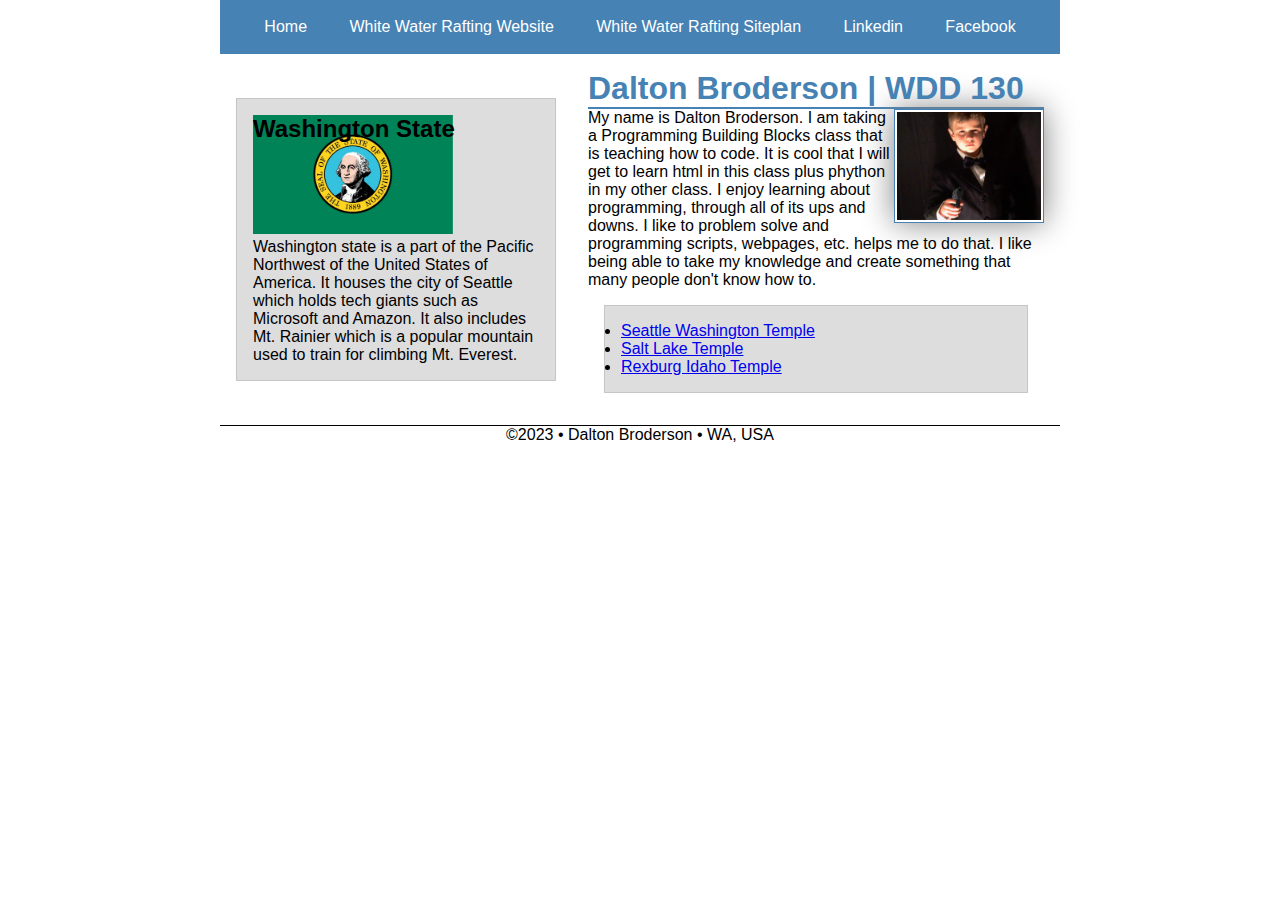
<file: index.html>
<!DOCTYPE html>
<html lang="en-US">
    <head>
        <meta charset="utf-8">
        <meta name="viewport" content="width=device-width,initial-scale=1.0">
        <title>Dalton Broderson | WDD 130</title>
        <meta name="description" content="My homepage for my WDD 130 course.">
        <meta name="author" content="Dalton Broderson">
        <link rel="stylesheet" href="styles/styles.css">
    </head>
    <body>
        <header>
            <nav>
                <a href="#">Home</a>
                <a href="wwr/">White Water Rafting Website</a>
                <a href="wwr/site-plan-rafting.html">White Water Rafting Siteplan</a>
                <a href="https://linkedin.com">Linkedin</a>
                <a href="https://facebook.com">Facebook</a>
            </nav>
        </header>
        <div class="grid">
            <main>
                <h1>Dalton Broderson | WDD 130</h1>
                <img src="images/profile.JPG" alt="Image of Dalton Broderson dressed as James Bond. Photo editing was used to replace the toy gun with a real gun.">
                <p>My name is Dalton Broderson. I am taking a Programming Building Blocks class that is teaching how to code. It is cool that I will get to learn html in this class plus phython in my other class. I enjoy learning about programming, through all of its ups and downs. I like to problem solve and programming scripts, webpages, etc. helps me to do that. I like being able to take my knowledge and create something that many people don't know how to.</p>
                <ul class="box">
                    <li><a href="https://www.churchofjesuschrist.org/temples/details/seattle-washington-temple?lang=eng" target="_blank">Seattle Washington Temple</a></li>
                    <li><a href="https://www.churchofjesuschrist.org/temples/details/salt-lake-temple?lang=eng" target="_blank">Salt Lake Temple</a></li>
                    <li><a href="https://www.churchofjesuschrist.org/temples/details/rexburg-idaho-temple?lang=eng" target="_blank">Rexburg Idaho Temple</a></li>
                </ul>
            </main>
            <aside class="box">
                <h2>Washington State</h2>
                <img src="images/wa-flag.jpg" alt="Washington state flag." width="500">
                <p>Washington state is a part of the Pacific Northwest of the United States of America. It houses the city of Seattle which holds tech giants such as Microsoft and Amazon. It also includes Mt. Rainier which is a popular mountain used to train for climbing Mt. Everest.</p>
            </aside>
        </div>
        <footer>
            <p>©2023 • Dalton Broderson • WA, USA</p>
        </footer>
    </body>  <!-- Page last modified: Mar 23, 2023 -->
</html>
</file>
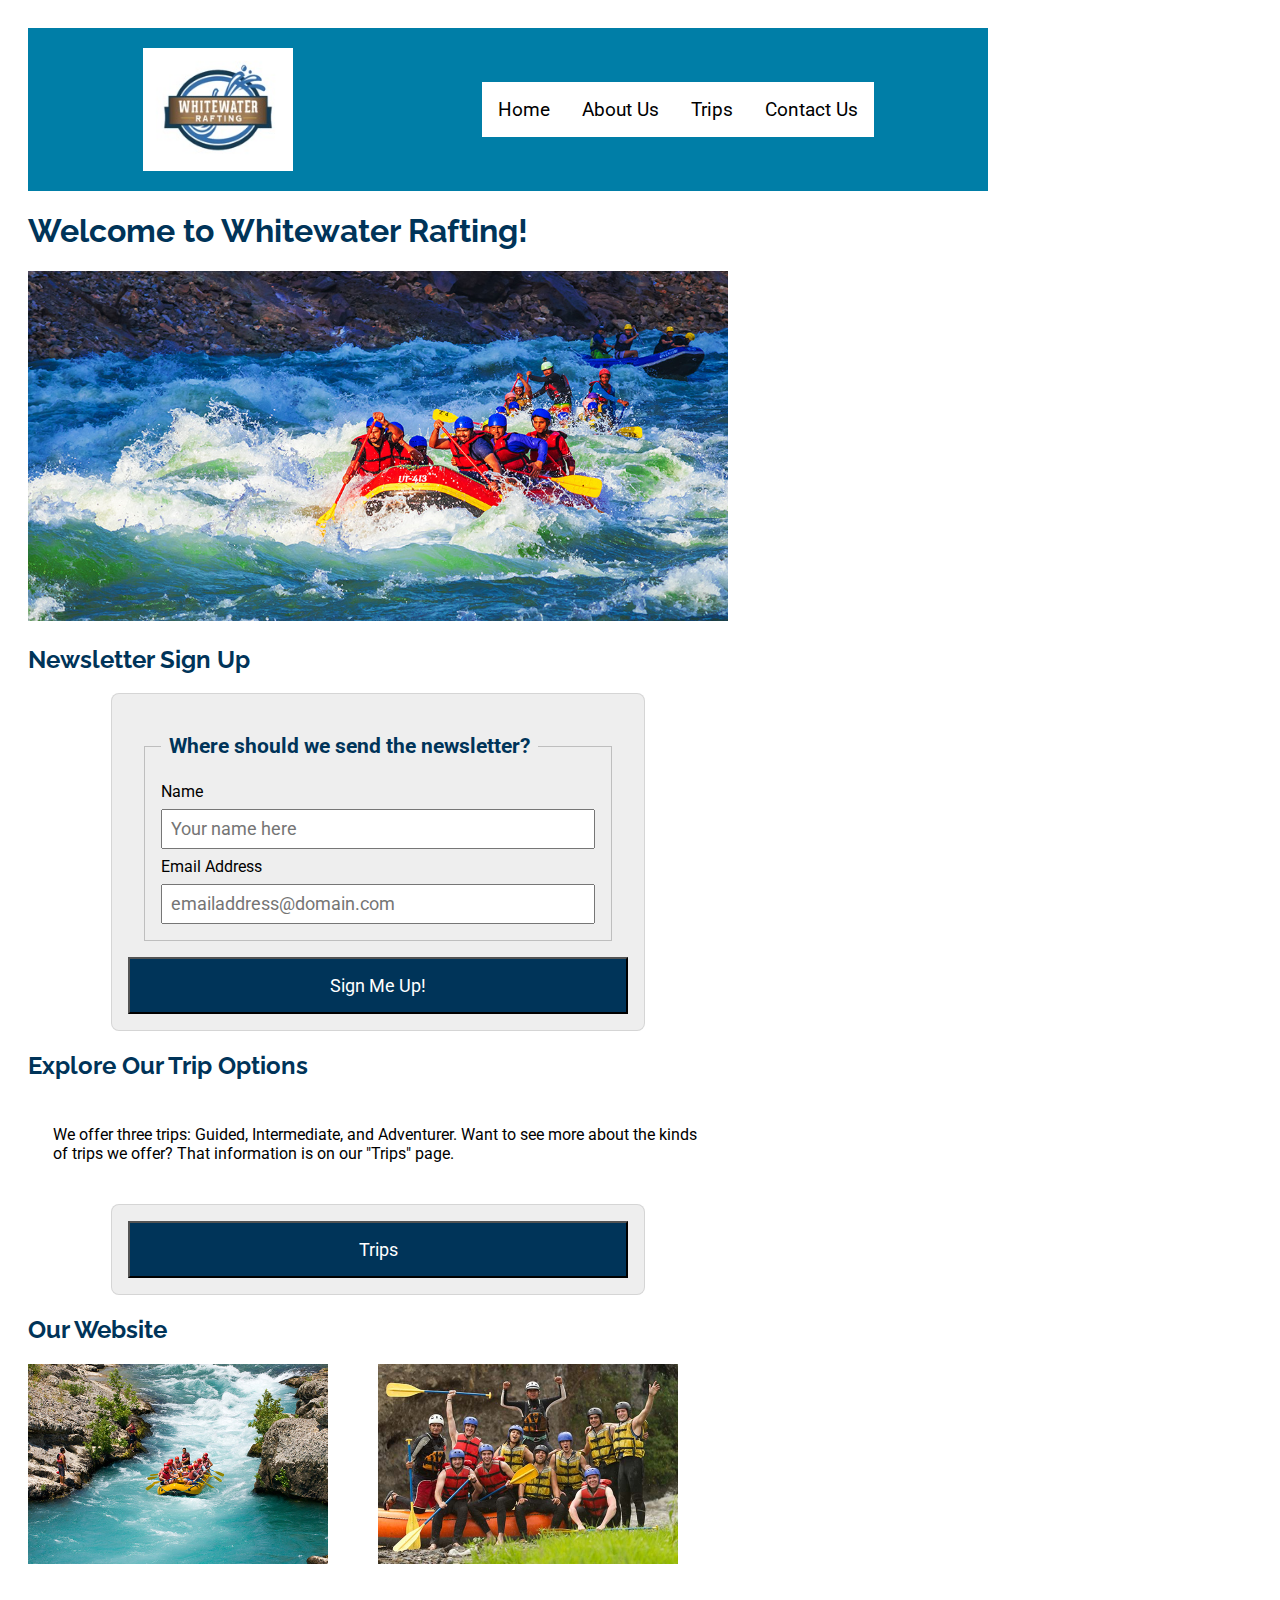
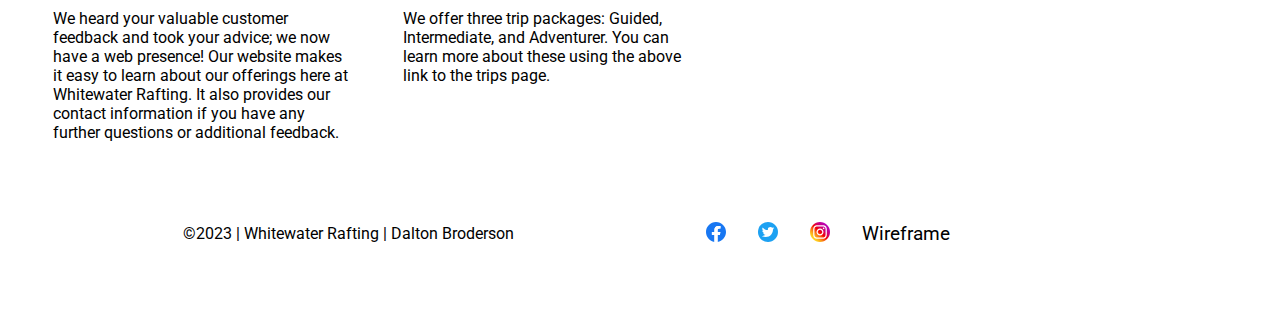
<file: wwr/index.html>
<!DOCTYPE html>
<html lang="en-US">
    <head>
        <meta charset="utf-8">
        <meta name="viewport" content="width=device-width,initial-scale=1.0">
        <title>Whitewater Rafting | Home</title>
        <meta name="description" content="Home Page for Whitewater Rafting.">
        <meta name="author" content="Dalton Broderson">
        <link rel="stylesheet" href="styles/rafting.css">
    </head>
    <body>
        <header>
            <img src="images/logo.jpg" alt="Rafting Site Logo">
            <nav>
                <a href="#">Home</a>
                <a href="about.html">About Us</a>
                <a href="trips.html">Trips</a>
                <a href="contact.html">Contact Us</a>
            </nav>
        </header>
        <div class="grid">
            <main>
                <div class="home-img">
                    <h1>Welcome to Whitewater Rafting!</h1>
                    <img src="images/hero.jpg" alt="People whitewater rafting on the river.">
                </div>
                <section class="home-news-sign-up">
                    <h2>Newsletter Sign Up</h2>
                    <form>
                        <fieldset class="contact-left">
                            <legend>Where should we send the newsletter?</legend>
                            <label for="name">Name</label>
                            <input type="text" name="name" id="name" placeholder="Your name here">
                            <label for="email">Email Address</label>
                            <input type="text" name="email" id="email" placeholder="emailaddress@domain.com">
                        </fieldset>
                        <button type="submit">Sign Me Up!</button>
                    </form>
                </section>
                <section class="home-trips">
                    <h2>Explore Our Trip Options</h2>
                    <div class="home-trips-link">
                        <p>We offer three trips: Guided, Intermediate, and Adventurer. Want to see more about the kinds of trips we offer? That information is on our "Trips" page.</p>
                        <form action="trips.html">
                            <button>Trips</button>
                        </form>
                    </div>
                </section>
                <section>
                    <h2>Our Website</h2>
                    <div class="home-additional-info">
                        <div class="hai-item1">
                            <img src="images/aay4.jpg" alt="">
                            <p>We heard your valuable customer feedback and took your advice; we now have a web presence! Our website makes it easy to learn about our offerings here at Whitewater Rafting. It also provides our contact information if you have any further questions or additional feedback.</p>
                        </div>
                        <div class="hai-item2">
                            <img src="images/aay5.jpg" alt="">
                            <p>We offer three trip packages: Guided, Intermediate, and Adventurer. You can learn more about these using the above link to the trips page.</p>
                        </div>
                    </div>
                </section>
            </main>
        </div>
        <footer>
            <p>©2023 | Whitewater Rafting | Dalton Broderson</p>
            <nav class="sociallinks">
                <a href="https://facebook.com">
                  <img src="images/facebook.svg" alt="Facebook">
                </a>
                <a href="https://twitter.com">
                  <img src="images/twitter.svg" alt="Twitter">
                </a>
                <a href="https://instagram.com">
                  <img src="images/instagram.svg" alt="Instagram">
                </a>
                <a href="images/wireframe-home.html.png">
                    Wireframe
                </a>
              </nav>
        </footer>
    </body>
</html>
</file>
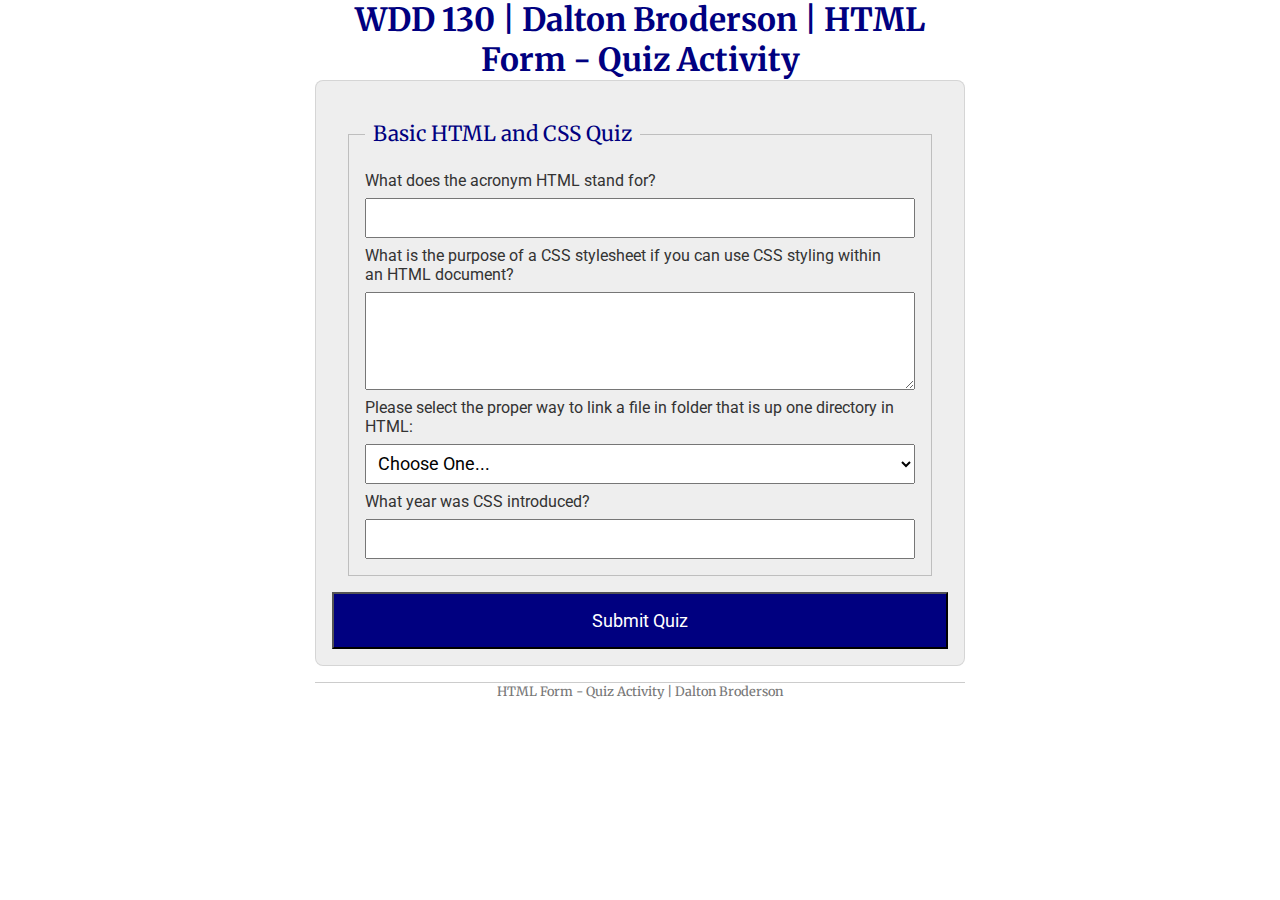
<file: quiz.html>
<!DOCTYPE html>
<html lang="en-US">
<head>
  <meta charset="utf-8">
  <meta name="viewport" content="width=device-width, initial-scale=1">
  <title>WDD 130 | HTML Form - Quiz Activity</title>
  <link rel="stylesheet" href="styles/quiz.css">
  <meta name="author" content="Dalton Broderson">
  <meta name="description" content="Quiz activity for Week 5 in WDD 130.">
</head>
<body>
<header>
  <h1>WDD 130 | Dalton Broderson | HTML Form - Quiz Activity</h1>
</header>
<main>
    <form>
        <fieldset>
            <legend>Basic HTML and CSS Quiz</legend>
            <label for="q1">What does the acronym HTML stand for?</label>
            <input type="text" name="q1" id="q1">
            <label for="q2">What is the purpose of a CSS stylesheet if you can use CSS styling within an HTML document?</label>
            <textarea name="q2" id="q2" rows="4"></textarea>
            <label for="q3">Please select the proper way to link a file in folder that is up one directory in HTML:</label>
            <select name="q3" id="q3">
                <option value="" selected disabled>Choose One...</option>
                <option value="option1">..\example-folder\example-file</option>
                <option value="option2">./example-folder/example-file</option>
                <option value="option3">../example-folder/example-file</option>
            </select>
            <label for="q4">What year was CSS introduced?</label>
            <input type="number" name="q4" id="q4">
        </fieldset>
        <button type="submit">Submit Quiz</button>
      </form>
  </main>
<footer>
  <p>HTML Form - Quiz Activity | Dalton Broderson</p>
</footer>
</body>
</html>
</file>
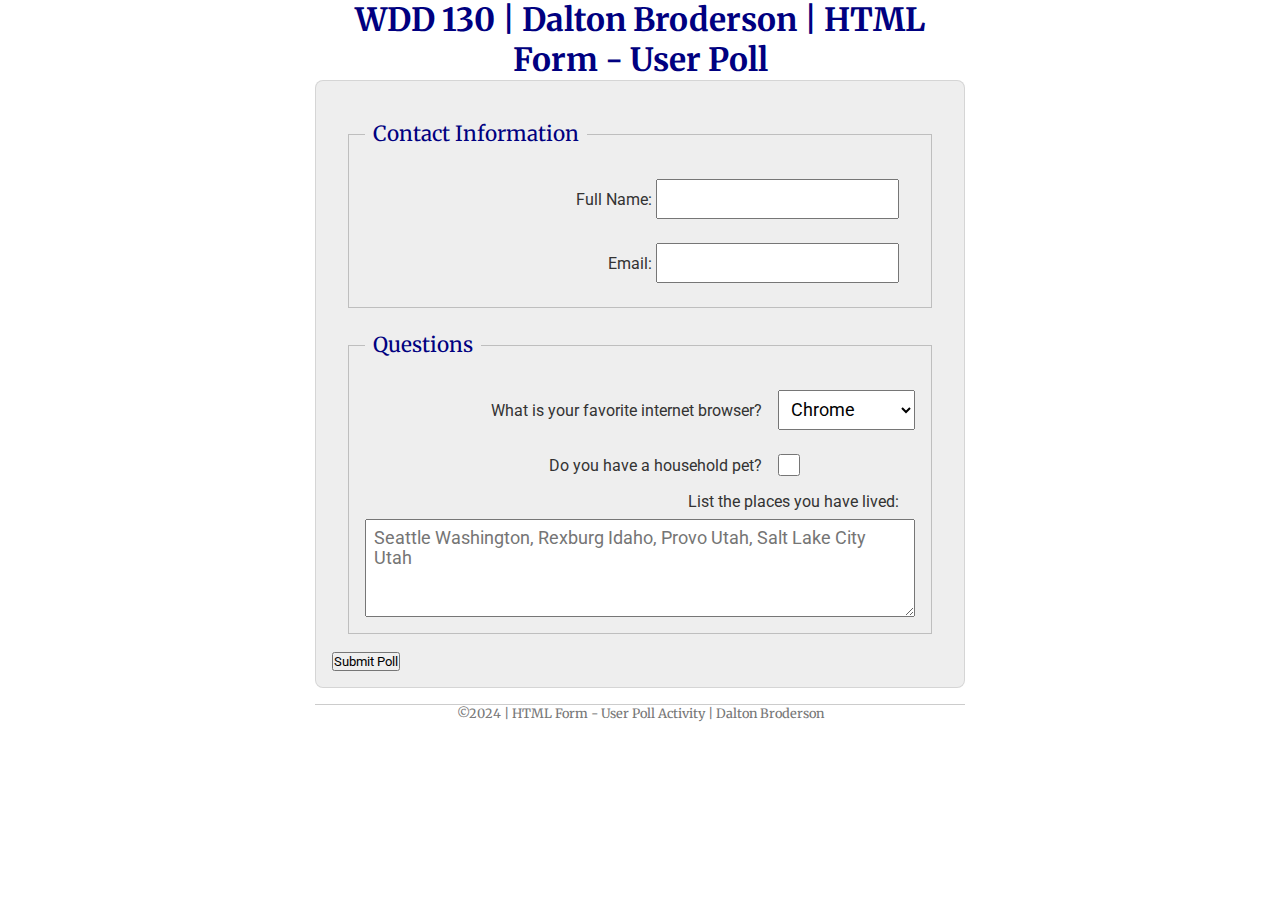
<file: week05/poll-form.html>
<!DOCTYPE html>
<html lang="en-us">
<head>
  <meta charset="utf-8">
  <meta name="viewport" content="width=device-width, initial-scale=1">
  <title>WDD 130 | HTML Form - User Poll</title>
  <link rel="stylesheet" href="styles/poll-form.css">
</head>
<body>
<header>
  <h1>WDD 130 | Dalton Broderson | HTML Form - User Poll</h1>
</header>
<main>
    <form>
        <fieldset>
            <legend>Contact Information</legend>
            <div class="form-item column2">
                <label>Full Name: <input type="text" name="fullname"></label>
            </div>
            <div class="form-item column2">
                <label>Email: <input type="email" name="useremail"></label>
            </div>
          </fieldset>
        <fieldset>
            <legend>Questions</legend>
            <div class="form-item column1">
                <label for="browser">What is your favorite internet browser?</label>
                <select id="browser" name="browser">
                    <option value="chrome">Chrome</option>
                    <option value="firefox">Firefox</option>
                    <option value="safari">Safari</option>
                    <option value="edge">Edge</option>
                    <option value="Brave">Brave</option>
                    <option value="other">Other</option>
                </select>
            </div>
            <div class="form-item column1">
                <label for="pet">Do you have a household pet?</label>
                <input type="checkbox" id="pet" name="pet">
            </div>
            <label for="feedback">List the places you have lived:</label>
            <textarea name="feedback" id="feedback" rows="4" placeholder="Seattle Washington, Rexburg Idaho, Provo Utah, Salt Lake City Utah"></textarea>
        </fieldset>
        <button type="submit">Submit Poll</button>
      </form>
  </main>
<footer>
  <p>©2024 | HTML Form - User Poll Activity | Dalton Broderson</p>
</footer>
</body>
</html>
</file>
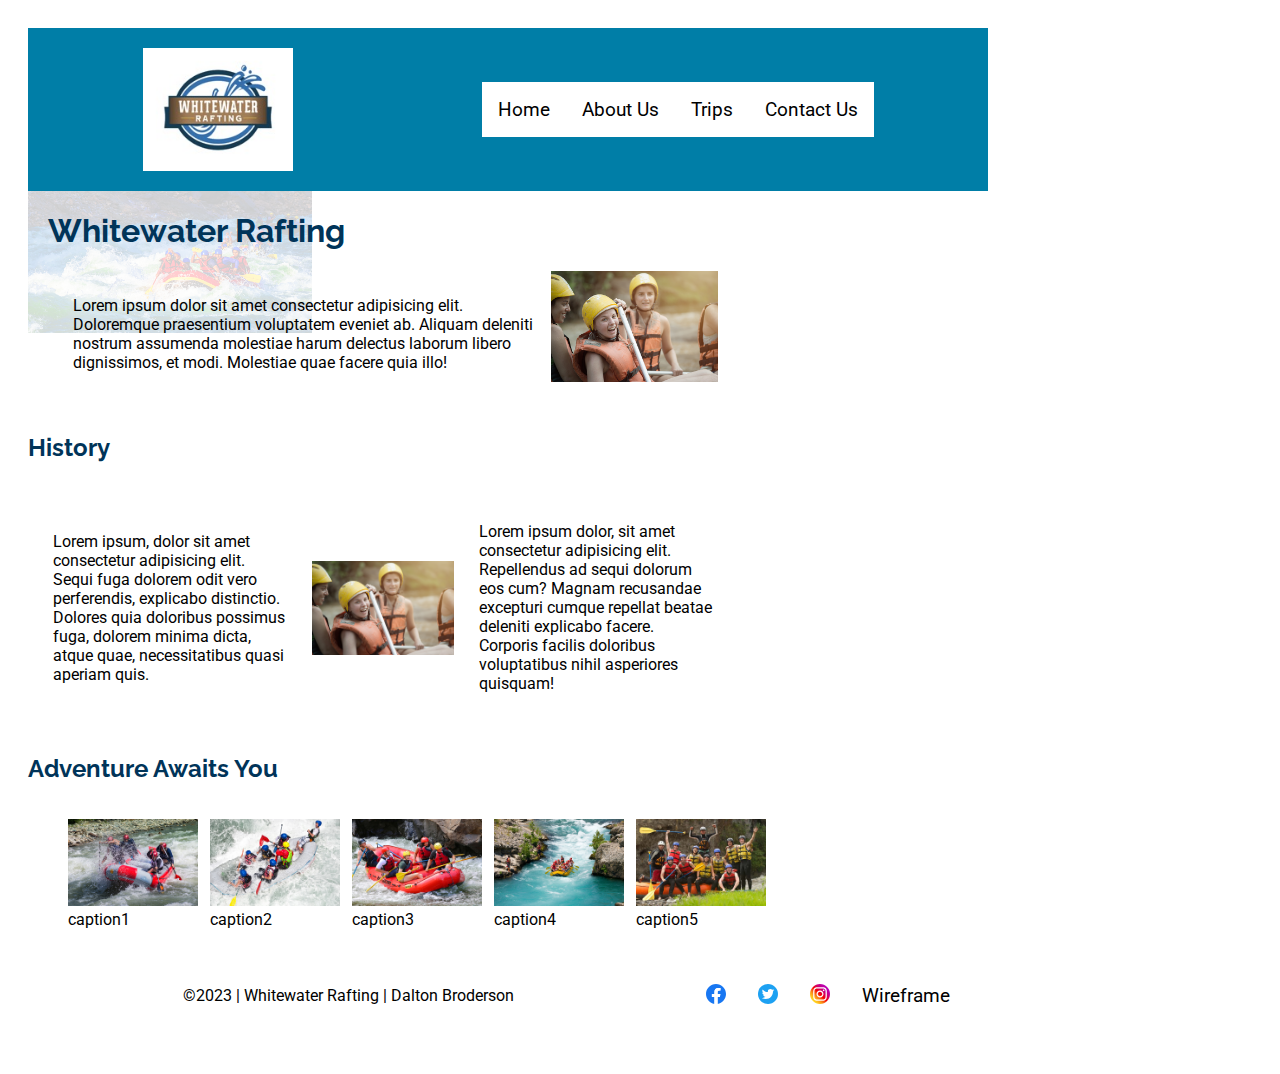
<file: wwr/about.html>
<!DOCTYPE html>
<html lang="en-US">
    <head>
        <meta charset="utf-8">
        <meta name="viewport" content="width=device-width,initial-scale=1.0">
        <title>Whitewater Rafting | About Us</title>
        <meta name="description" content="About Us Page for Whitewater Rafting.">
        <meta name="author" content="Dalton Broderson">
        <link rel="stylesheet" href="styles/rafting.css">
    </head>
    <body>
        <header>
            <img src="images/logo.jpg" alt="Rafting Site Logo">
            <nav>
                <a href="index.html">Home</a>
                <a href="#">About Us</a>
                <a href="trips.html">Trips</a>
                <a href="contact.html">Contact Us</a>
            </nav>
        </header>
        <div class="grid">
            <main>
                <div class="hero">
                    <img src="images/hero.jpg" alt="Background image">
                    <article>
                        <h1>Whitewater Rafting</h1>
                        <img src="images/article-img.png" alt="Happy customers in having fun rafting.">
                        <p>Lorem ipsum dolor sit amet consectetur adipisicing elit. Doloremque praesentium voluptatem eveniet ab. Aliquam deleniti nostrum assumenda molestiae harum delectus laborum libero dignissimos, et modi. Molestiae quae facere quia illo!</p>
                    </article>
                </div>
                <section>
                    <h2>History</h2>
                    <div class="section-history">
                        <p class="history-p1">Lorem ipsum, dolor sit amet consectetur adipisicing elit. Sequi fuga dolorem odit vero perferendis, explicabo distinctio. Dolores quia doloribus possimus fuga, dolorem minima dicta, atque quae, necessitatibus quasi aperiam quis.</p>
                        <img src="images/article-img.png" alt="">
                        <p class="history-p2">Lorem ipsum dolor, sit amet consectetur adipisicing elit. Repellendus ad sequi dolorum eos cum? Magnam recusandae excepturi cumque repellat beatae deleniti explicabo facere. Corporis facilis doloribus voluptatibus nihil asperiores quisquam!</p>
                    </div>
                </section>
                <section>
                    <h2>Adventure Awaits You</h2>
                    <div class="aay-images">
                        <figure>
                            <img src="images/aay1.jpg" alt="Water splashes onto the rafters.">
                            <figcaption>caption1</figcaption>
                        </figure>
                        <figure>
                            <img src="images/aay2.jpg" alt="Top-view of rafters.">
                            <figcaption>caption2</figcaption>
                        </figure>
                        <figure>
                            <img src="images/aay3.jpg" alt="Front-side view of rafters.">
                            <figcaption>caption3</figcaption>
                        </figure>
                        <figure>
                            <img src="images/aay4.jpg" alt="Zoomed out shot of rafters approaching calmers waters.">
                            <figcaption>caption4</figcaption>
                        </figure>
                        <figure>
                            <img src="images/aay5.jpg" alt="Rafters celebrating a good time.">
                            <figcaption>caption5</figcaption>
                        </figure>
                    </div>
                </section>
            </main>
        </div>
        <footer>
            <p>©2023 | Whitewater Rafting | Dalton Broderson</p>
            <nav class="sociallinks">
                <a href="https://facebook.com">
                  <img src="images/facebook.svg" alt="Facebook">
                </a>
                <a href="https://twitter.com">
                  <img src="images/twitter.svg" alt="Twitter">
                </a>
                <a href="https://instagram.com">
                  <img src="images/instagram.svg" alt="Instagram">
                </a>
                <a href="images/wireframe-about-us.html.png">
                    Wireframe
                </a>
              </nav>
        </footer>
    </body>
</html>
</file>
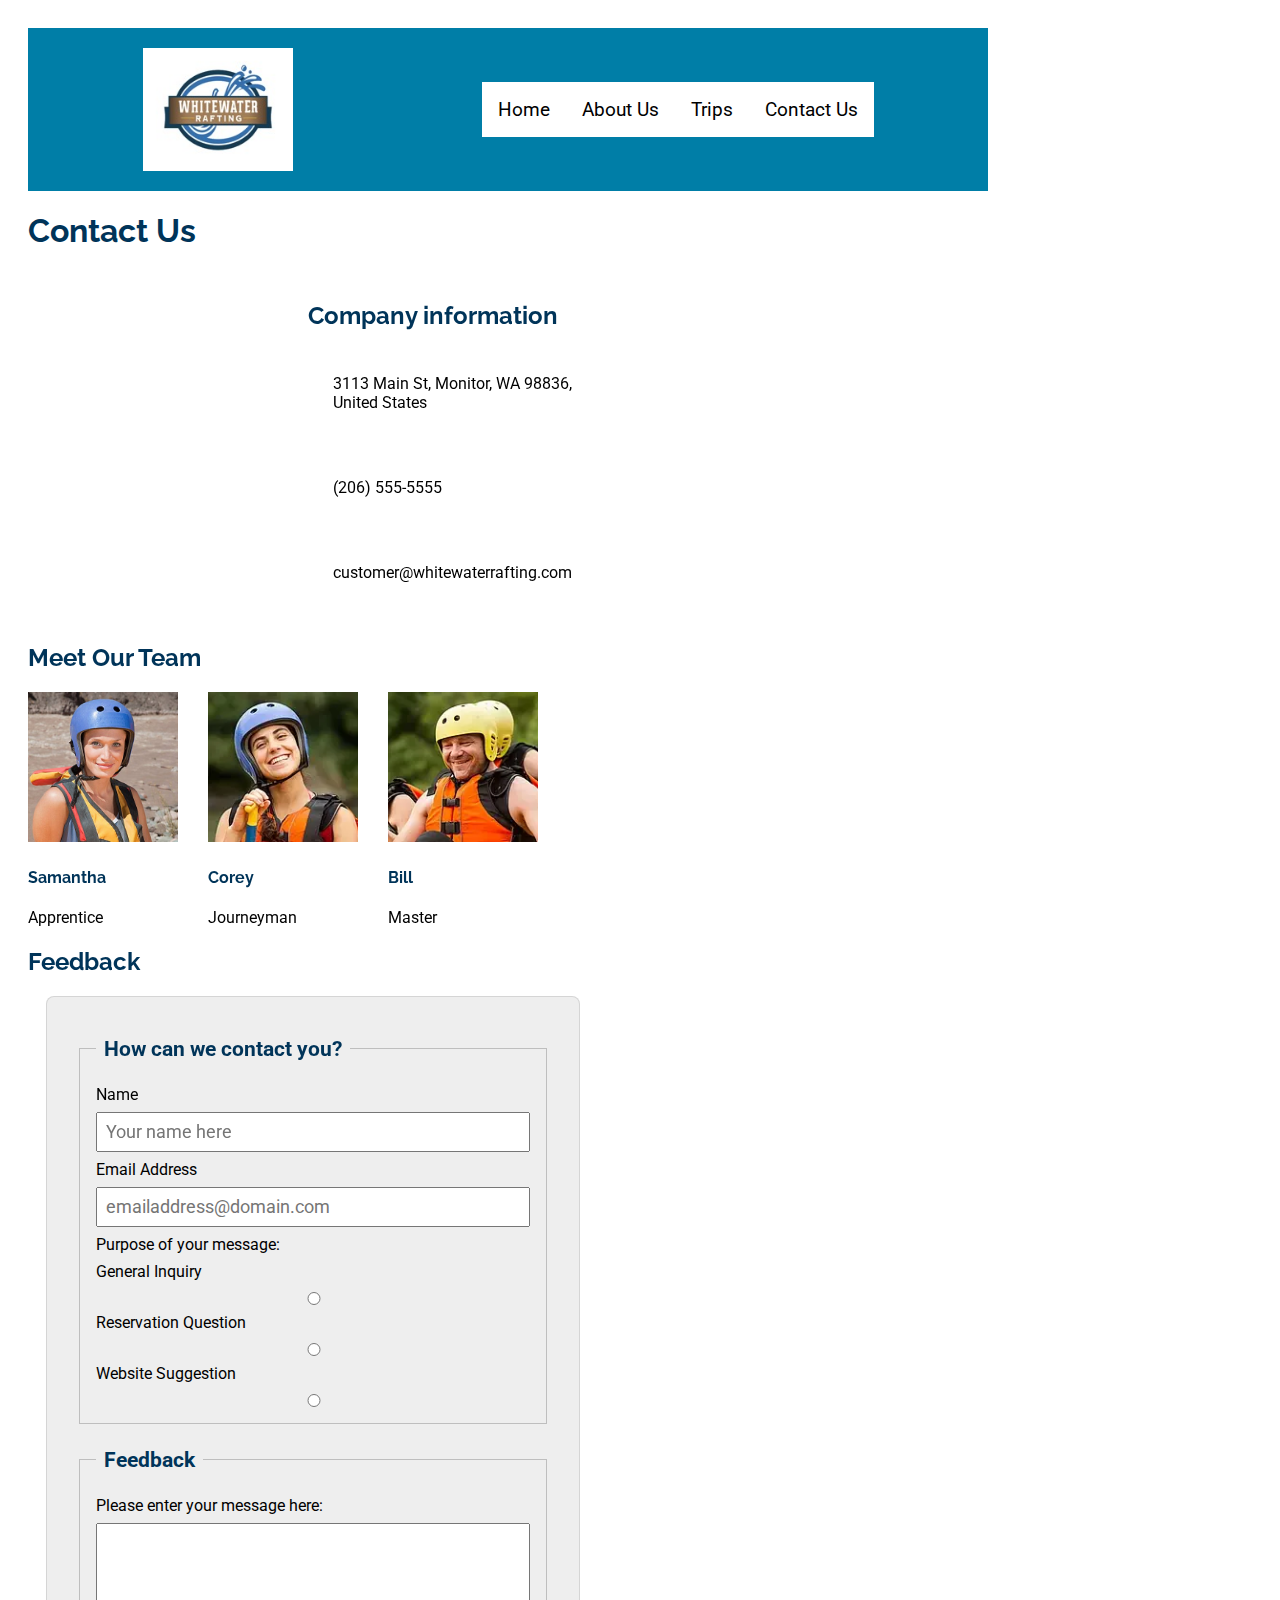
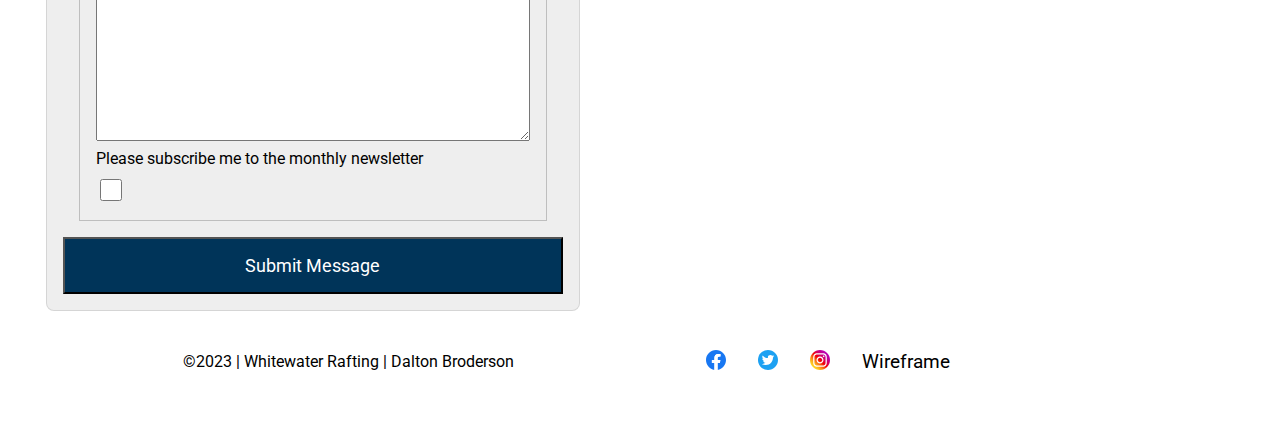
<file: wwr/contact.html>
<!DOCTYPE html>
<html lang="en-US">
    <head>
        <meta charset="utf-8">
        <meta name="viewport" content="width=device-width,initial-scale=1.0">
        <title>Whitewater Rafting | Contact Us</title>
        <meta name="description" content="Contact information for Whitewater Rafting.">
        <meta name="author" content="Dalton Broderson">
        <link rel="stylesheet" href="styles/rafting.css">
    </head>
    <body>
        <header>
            <img src="images/logo.jpg" alt="Rafting Site Logo">
            <nav>
                <a href="index.html">Home</a>
                <a href="about.html">About Us</a>
                <a href="trips.html">Trips</a>
                <a href="#">Contact Us</a>
            </nav>
        </header>
        <div class="grid">
            <main>
                <h1>Contact Us</h1>
                <div class="com-info">
                    <iframe src="https://www.google.com/maps/embed?pb=!1m18!1m12!1m3!1d2696.1176652595555!2d-120.4160797!3d47.487621100000005!2m3!1f0!2f0!3f0!3m2!1i1024!2i768!4f13.1!3m3!1m2!1s0x549bcab220709ff3%3A0xe92446f9470610ed!2sRiver%20Recreation%20-%20Washington%20Whitewater%20Rafting!5e0!3m2!1sen!2suk!4v1680825140562!5m2!1sen!2suk" width="600" height="450" style="border:0;" allowfullscreen="" loading="lazy" referrerpolicy="no-referrer-when-downgrade"></iframe>
                    <div>
                        <article>
                            <h2>Company information</h2>
                            <p>3113 Main St, Monitor, WA 98836, United States</p>
                            <p>(206) 555-5555</p>
                            <p>customer@whitewaterrafting.com</p>
                        </article>
                    </div>
                </div>
                <section class="our-team">
                    <h2>Meet Our Team</h2>
                    <div class="team-members">
                        <div class="e1">
                            <img src="images/employee1.jpg" alt="">
                            <h4>Samantha</h4>
                            Apprentice
                        </div>
                        <div class="e2">
                            <img src="images/employee2.webp" alt="">
                            <h4>Corey</h4>
                            Journeyman
                        </div>
                        <div class="e3">
                            <img src="images/employee3.webp" alt="">
                            <h4>Bill</h4>
                            Master
                        </div>
                    </div>
                </section>
                <section class="contact-form">
                    <h2>Feedback</h2>
                    <form>
                        <fieldset class="contact-left">
                            <legend>How can we contact you?</legend>
                            <label for="name">Name</label>
                            <input type="text" name="name" id="name" placeholder="Your name here">
                            <label for="email">Email Address</label>
                            <input type="text" name="email" id="email" placeholder="emailaddress@domain.com">
                            <label>Purpose of your message:</label>
                                <label for="inquiry">General Inquiry</label>
                                <input type="radio" name="comment-type" id="inquiry" value="inquiry">
                                <label for="inquiry">Reservation Question</label>
                                <input type="radio" name="comment-type" id="reservation" value="reservation">
                                <label for="inquiry">Website Suggestion</label>
                                <input type="radio" name="comment-type" id="suggestion" value="suggestion">
                        </fieldset>
                        <fieldset class="contact-right">
                            <legend>Feedback</legend>
                            <label for="comment">Please enter your message here:</label>
                            <textarea name="comment" id="comment" rows="10"></textarea>
                            <label for="subscribe">Please subscribe me to the monthly newsletter</label>
                            <input type="checkbox" name="subscribe" id="subscribe">
                        </fieldset>
                        <button type="submit">Submit Message</button>
                    </form>
                </section>
            </main>
        </div>
        <footer>
            <p>©2023 | Whitewater Rafting | Dalton Broderson</p>
            <nav class="sociallinks">
                <a href="https://facebook.com">
                  <img src="images/facebook.svg" alt="Facebook">
                </a>
                <a href="https://twitter.com">
                  <img src="images/twitter.svg" alt="Twitter">
                </a>
                <a href="https://instagram.com">
                  <img src="images/instagram.svg" alt="Instagram">
                </a>
                <a href="images/wireframe-contact.html.png">
                    Wireframe
                </a>
              </nav>
        </footer>
    </body>
</html>
</file>
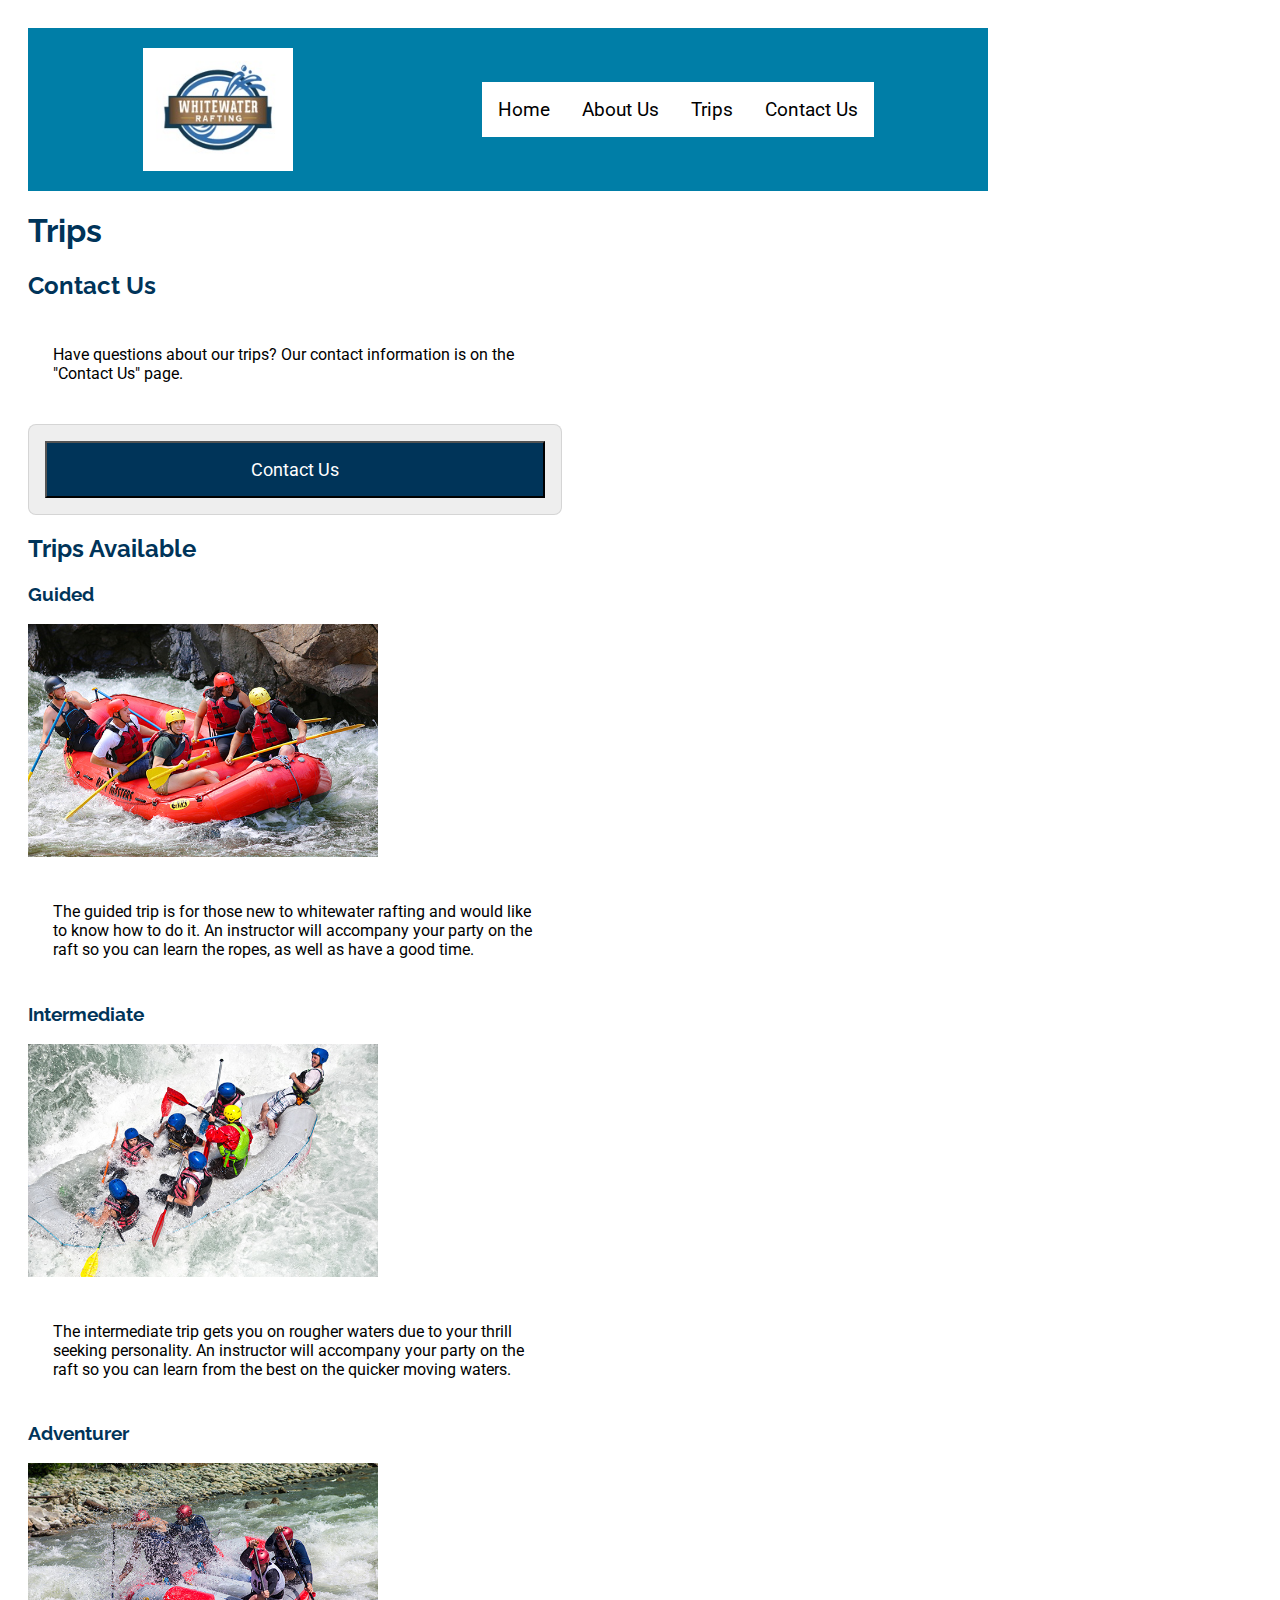
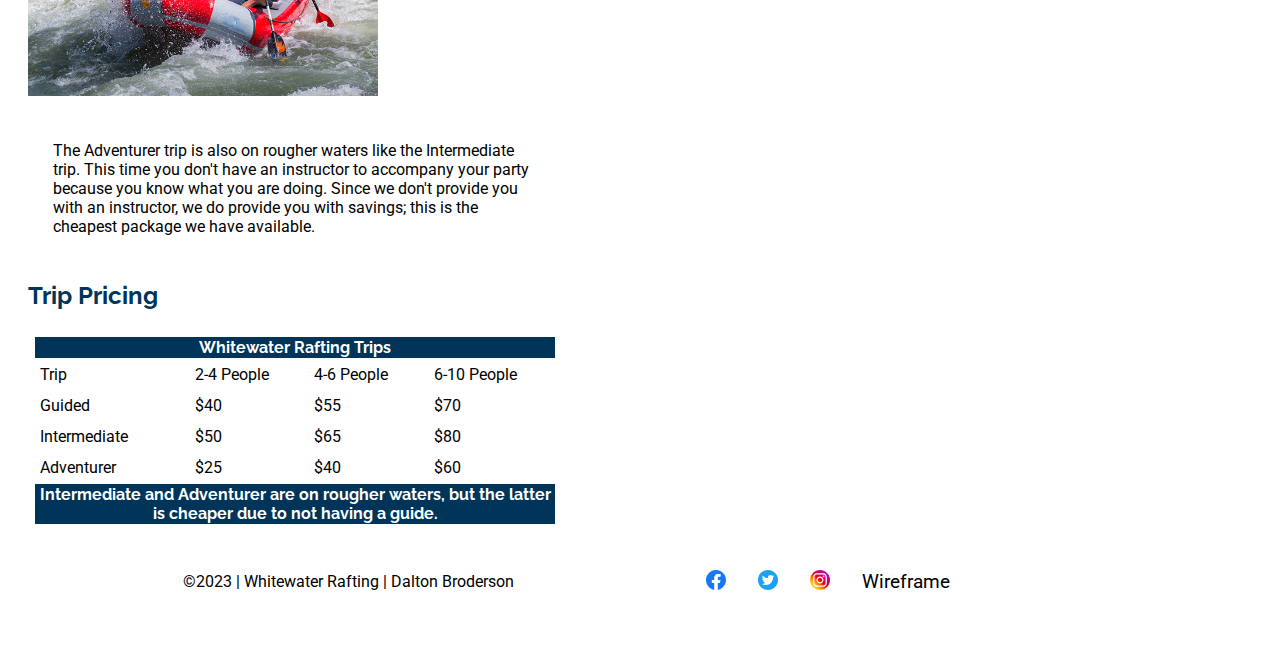
<file: wwr/trips.html>
<!DOCTYPE html>
<html lang="en-US">
    <head>
        <meta charset="utf-8">
        <meta name="viewport" content="width=device-width,initial-scale=1.0">
        <title>Whitewater Rafting | Trips</title>
        <meta name="description" content="Trip information for Whitewater Rafting.">
        <meta name="author" content="Dalton Broderson">
        <link rel="stylesheet" href="styles/rafting.css">
    </head>
    <body>
        <header>
            <img src="images/logo.jpg" alt="Rafting Site Logo">
            <nav>
                <a href="index.html">Home</a>
                <a href="about.html">About Us</a>
                <a href="#">Trips</a>
                <a href="contact.html">Contact Us</a>
            </nav>
        </header>
        <div class="grid">
            <main>
                <section class="contact-us-link">
                    <h1>Trips</h1>
                    <h2>Contact Us</h2>
                    <p>Have questions about our trips? Our contact information is on the "Contact Us" page.</p>
                    <form action="contact.html">
                        <button>Contact Us</button>
                    </form>
                </section>
                <section class="trip-description">
                    <h2>Trips Available</h2>
                    <div class="t1">
                        <h3>Guided</h3>
                        <img src="images/aay3.jpg" alt="">
                        <p>The guided trip is for those new to whitewater rafting and would like to know how to do it. An instructor will accompany your party on the raft so you can learn the ropes, as well as have a good time.</p>
                    </div>
                    <div class="t2"></div>
                        <h3>Intermediate</h3>
                        <img src="images/aay2.jpg" alt="">
                        <p>The intermediate trip gets you on rougher waters due to your thrill seeking personality. An instructor will accompany your party on the raft so you can learn from the best on the quicker moving waters.</p>
                    <div class="t3"></div>
                        <h3>Adventurer</h3>
                        <img src="images/aay1.jpg" alt="">
                        <p>The Adventurer trip is also on rougher waters like the Intermediate trip. This time you don't have an instructor to accompany your party because you know what you are doing. Since we don't provide you with an instructor, we do provide you with savings; this is the cheapest package we have available.</p>
                </section>
                <section class="trip-detail">
                    <h2>Trip Pricing</h2>
                    <div class="trip-table">
                        <table>
                            <thead>
                                <tr>
                                    <th colspan="4">Whitewater Rafting Trips</th>
                                </tr>
                            </thead>
                            <tbody>
                                <tr>
                                    <td>Trip</td>
                                    <td>2-4 People</td>
                                    <td>4-6 People</td>
                                    <td>6-10 People</td>
                                </tr>
                                <tr>
                                    <td>Guided</td>
                                    <td>$40</td>
                                    <td>$55</td>
                                    <td>$70</td>
                                </tr>
                                <tr>
                                    <td>Intermediate</td>
                                    <td>$50</td>
                                    <td>$65</td>
                                    <td>$80</td>
                                </tr>
                                <tr>
                                    <td>Adventurer</td>
                                    <td>$25</td>
                                    <td>$40</td>
                                    <td>$60</td>
                                </tr>
                            </tbody>
                            <tfoot>
                                <tr>
                                    <th colspan="4">Intermediate and Adventurer are on rougher waters, but the latter is cheaper due to not having a guide.</th>
                                </tr>
                            </tfoot>
                        </table>
                    </div>
                </section>
            </main>
        </div>
        <footer>
            <p>©2023 | Whitewater Rafting | Dalton Broderson</p>
            <nav class="sociallinks">
                <a href="https://facebook.com">
                  <img src="images/facebook.svg" alt="Facebook">
                </a>
                <a href="https://twitter.com">
                  <img src="images/twitter.svg" alt="Twitter">
                </a>
                <a href="https://instagram.com">
                  <img src="images/instagram.svg" alt="Instagram">
                </a>
                <a href="images/wireframe-trips.html.png">
                    Wireframe
                </a>
              </nav>
        </footer>
    </body>
</html>
</file>
<file: styles/styles.css>
* {
  margin: 0;
  padding: 0;
  box-sizing: border-box;
  font-family: Arial, Helvetica, sans-serif;
}

nav {
    background-color: steelblue;
    padding: 10px;
    display: flex;
    justify-content: space-evenly;
    }

  nav a {
    color: white;
    padding: 20px;
    display: block;
    padding: 0.5rem;
    text-decoration: none;
  }

  h1 {
    color: steelblue;
    border-bottom: 2px solid steelblue;
  }

  main img {
    width: 150px;
    height: auto;
    border: 1px solid steelblue;
    padding: 2px;
    box-shadow: 0 0 30px gray;
    float: right;
  }

  p {
    padding: 0;
  }

  aside {
    width: 20rem;
    position: relative;
    grid-column: 1/2;
    grid-row: 1/2;
  }

aside img {
  width: 200px;
  height: auto;
}

aside h2 {
  position: absolute;
  top:auto;
  left:auto;
}

footer {
  margin-top: 1em;
  border-top: 1px solid #000;
  text-align: center;
}

header, footer, .grid {
  max-width: 840px;
  margin: 0 auto;
}

main {
  grid-column: 2/3;
  margin: 1rem;
}

/* Class Selectors */
.box {
  margin: 1rem;
  border: 1px solid rgba(0, 0, 0, 0.1);
  padding: 1rem;
  background-color: #ddd;
  color: #000;
}

.grid {
  display: grid;
  align-items: center;
}
</file>
<file: wwr/styles/rafting.css>
@import url('https://fonts.googleapis.com/css2?family=Roboto:wght@300&display=swap');
@import url('https://fonts.googleapis.com/css2?family=Raleway:wght@500&family=Roboto:wght@300&display=swap');

:root {
    --primary-color: #003459;
    --secondary-color: #00171F;
    --accent1-color: #007EA7;
    --accent2-color: #00A7E1;
  
    --heading-font: 'Raleway', sans-serif;
    --paragraph-font: 'Roboto', sans-serif;
  
    --nav-background-color: #FFFFFF;
    --nav-link-color: #000000;
    --nav-hover-link-color: #003459;
    --nav-hover-background-color: #b7faff;
  }

  body {
    font-family: var(--paragraph-font);
    max-width: 960px;
    padding: 20px;
  }

  h1 {
    font-family: var(--heading-font);
    color: var(--primary-color);
  }

  h2, h3, h4, h5, h6 {
    font-family: var(--heading-font);
    color: var(--primary-color);
  }

  header {
    padding: 20px;
    background-color: var(--accent1-color);
    color: #FFFFFF;
    display: grid;
    align-items: center;
    justify-content: space-around;
    width: stretch;
  }

  header img {
    width: 150px;
    grid-column: 1/2;
    grid-row: 1/2;
  }

  p {
    padding: 25px;
  }

  nav {
    background-color: var(--nav-background-color);
    font-size: 1.2rem;
    display: flex;
    grid-column: 3/2;
    grid-row: 1/1;
  }
  
  nav a {
    display: block;
    color: var(--nav-link-color);
    text-decoration: none;
    padding: 1rem;
  }
  
  nav a:link, nav a:visited {
    color: var(--nav-link-color);
  }
  
  nav a:hover {
    color: var(--nav-hover-link-color);
    background-color: var(--nav-hover-background-color);
  }

  .hero {
    display: grid;
    grid-template-columns: repeat(5, 1fr);
    justify-content: space-around;
  }

  .hero article {
    background-color: #ffffffcc;
    grid-column: 1/6;
    grid-row: 3/4;
    padding-left: 20px;
    padding-right: 20px;
  }

  .hero img {
    grid-column: 1/3;
    grid-row: 2/5;
    max-width: stretch;
  }

  .hero article img {
    width: 25%;
    height: auto;
    float: right;
    align-self: center;
  }

  footer nav img {
    display: flex;
    height: 20px;
    width: auto;
    grid-column: 3/4;
}

footer {
  display: grid;
  grid-template-columns: 1fr 1fr 1fr;
  grid-template-rows: 1fr;
  justify-items: center;
  align-items: center;
}

footer p {
  grid-column: span 2;
}

figure img {
  max-width: 210%;
}

.grid {
  display: grid;
  grid-template-columns: repeat(3, 1fr);
  grid-template-columns: repeat(20, 1fr);
  align-content: center;
  justify-items: center;
  justify-content: center;
  align-items: center;

}

.aay-images {
  display: flex;
  flex-direction: row;
}

.sociallinks {
  width: auto;
  grid-column: 3/4;
}

.section-history {
  display: grid;
  grid-template-columns: repeat(5, 1fr);
  grid-template-rows: 1fr;
  align-items: center;
}

.history-p1 {
  grid-column: 1/3;
  grid-row: 1/2; 
}

.section-history img {
  max-width: 100%;
  grid-column: 3/4;
  grid-row: 1/2;
}

.history-p2 {
  grid-column: 4/6;
  grid-row: 1/2;
}

.com-info {
  display: grid;
  grid-template-columns: 2fr 1fr;
  grid-template-rows: 1fr;
  padding-top: 10px;
  align-items: center;
  column-gap: 30px;
}

.com-info iframe {
  width: 250px;
  height: 250px;
}

.contact-form {
  margin: 0;
  padding: 0;
  box-sizing: border-box;
}

form {
  width: 500px;
  margin: 0 auto;
  padding: 1rem;
  border: 1px solid rgba(0,0,0,0.1);
  border-radius: 0.5rem;
  background-color: #eee;
}

fieldset {
  display: grid;
  grid-gap: 0.5rem;
  margin: 1rem;
  border: 1px solid rgba(0,0,0,0.2);
  padding: 1rem;
}

legend {
  padding: 0.5rem;
  color: var(--primary-color);
  font-size: 1.3rem;
  font-weight: bold;
}

label, input, button, select, textarea {
  font-family: var(--paragraph-font);
}

label {
  text-align: left;
  padding-right: 1rem;
}

input, select, textarea {
  padding: 0.5rem;
  font-size: 1.1rem;
}

input[type="checkbox"] {
  width: 22px;
  height: 22px;
  vertical-align: bottom;
}

button {
  background: var(--primary-color);
  color: #fff;
  font-size: large;
  padding: 1rem;
  width: 500px;
}

button:hover {
  background-color: var(--secondary-color);
}

.team-members {
  display: flex;
  flex-wrap: wrap;
  gap: 30px;
}

.team-members img {
  max-width: 150px;
  height: auto;
}

.contact-us-link a {
  color: #fff;
  text-decoration: none;
}

table,
td {
  font-family: var(--paragraph-font);
  padding: 5px;
}

thead,
tfoot {
  background-color: var(--primary-color);
  color: #fff;
  font-family: var(--heading-font);
}

.trip-description img {
  max-width: 350px;
}

.home-img img {
  max-width: 700px;
}

.home-additional-info {
  display: grid;
  grid-template-columns: 1fr 1fr;
}

.home-additional-info img {
  width: 300px;
}
</file>
<file: styles/quiz.css>
@import url('https://fonts.googleapis.com/css2?family=Merriweather&family=Roboto&display=swap');

* {
    margin: 0;
    padding: 0;
    box-sizing: border-box;
}

body {
    font-family: 'Merriweather', Georgia, serif;
    font-size: medium;
    color: #333;
    background: #fff;
}

header {
    margin: 0 auto;
    width: 650px;
}

h1 {
    margin: 0 auto;
    color: navy;
    text-align: center;
}

form {
    width: 650px;
    margin: 0 auto;
    padding: 1rem;
    border: 1px solid rgba(0,0,0,0.1);
    border-radius: 0.5rem;
    background-color: #eee;
}

fieldset {
    display: grid;
    grid-gap: 0.5rem;
    margin: 1rem;
    border: 1px solid rgba(0,0,0,0.2);
    padding: 1rem;
}

legend {
    padding: 0.5rem;
    color: navy;
    font-size: 1.3rem;
}

label, input, button, select, textarea {
    font-family: 'Roboto', Arial, sans-serif;
}

label {
    text-align: left;
    padding-right: 1rem;
}

input, select, textarea {
    padding: 0.5rem;
    font-size: 1.1rem;
}

input[type="checkbox"] {
    width: 22px;
    height: 22px;
    vertical-align: bottom;
}

button {
    background: navy;
    color: #fff;
    font-size: large;
    padding: 1rem;
    width: auto;
}

button:hover {
    background-color: rgb(0, 0, 94);
}

footer {
    margin: 1rem auto 0;
    width: 650px;
    text-align: center;
    font-size: 0.8rem;
    color: #777;
    border-top: 1px solid #ccc;
}

form {
    display: grid;
    align-items: center;
}
</file>
<file: week05/styles/poll-form.css>
@import url('https://fonts.googleapis.com/css2?family=Merriweather&family=Roboto&display=swap');

* {
    margin: 0;
    padding: 0;
    box-sizing: border-box;
}

body {
    font-family: 'Merriweather', Georgia, serif;
    font-size: medium;
    color: #333;
    background: #fff;
}

header {
    margin: 0 auto;
    width: 650px;
}

h1 {
    margin: 0 auto;
    color: navy;
    text-align: center;
}

form {
    width: 650px;
    margin: 0 auto;
    padding: 1rem;
    border: 1px solid rgba(0,0,0,0.1);
    border-radius: 0.5rem;
    background-color: #eee;
}

fieldset {
    display: grid;
    grid-gap: 0.5rem;
    margin: 1rem;
    border: 1px solid rgba(0,0,0,0.2);
    padding: 1rem;
}

legend {
    padding: 0.5rem;
    color: navy;
    font-size: 1.3rem;
}

label, input, button, select, textarea {
    font-family: 'Roboto', Arial, sans-serif;
}

label {
    text-align: right;
    padding-right: 1rem;
}

input, select, textarea {
    padding: 0.5rem;
    font-size: 1.1rem;
}

input[type="checkbox"] {
    width: 22px;
    height: 22px;
    vertical-align: bottom;
}

button:hover {
    background-color: lightblue;
}

footer {
    margin: 1rem auto 0;
    width: 650px;
    text-align: center;
    font-size: 0.8rem;
    color: #777;
    border-top: 1px solid #ccc;
}

.form-item {
    display: grid;
    align-items: center;
}

.column1 {
    grid-template-columns: 3fr 1fr;
    margin: 0.5rem 0;
}

.column2 {
    margin: 0.5rem 0;
}
</file>
